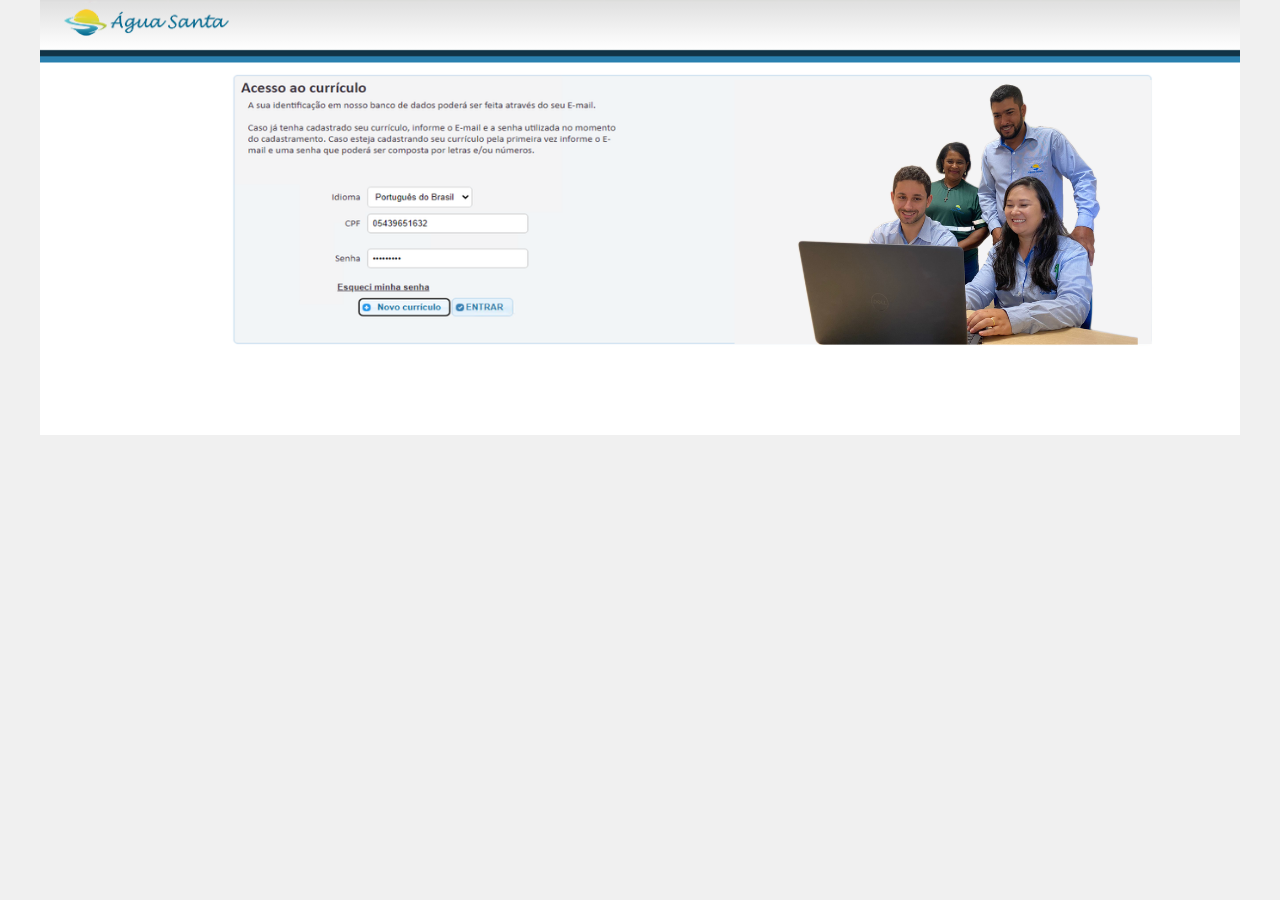
<file: curriculo.html>
<!DOCTYPE html>
<html lang="pt-BR">

<head>
    <meta charset="UTF-8">
    <meta name="viewport" content="width=device-width, initial-scale=1.0">
    <title>Exemplo de cadastro de currículo</title>
    <style>
        body {
            margin: 0;
            padding: 0;
            display: flex;
            justify-content: center;
            align-items: center;
            height: 100%;
            /* 100% da altura da viewport */
            width: 100%;
            background-color: #f0f0f0;
            /* Cor de fundo para melhor visualização */
        }

        img {
            max-width: 100%;
            max-height: 100%;
            object-fit: cover;
            /* Garante que a imagem cubra a área definida */
        }
    </style>
</head>

<body>
    <img src="images/Curriculo.png" alt="Descrição da Imagem">
</body>

</html>
</file>
